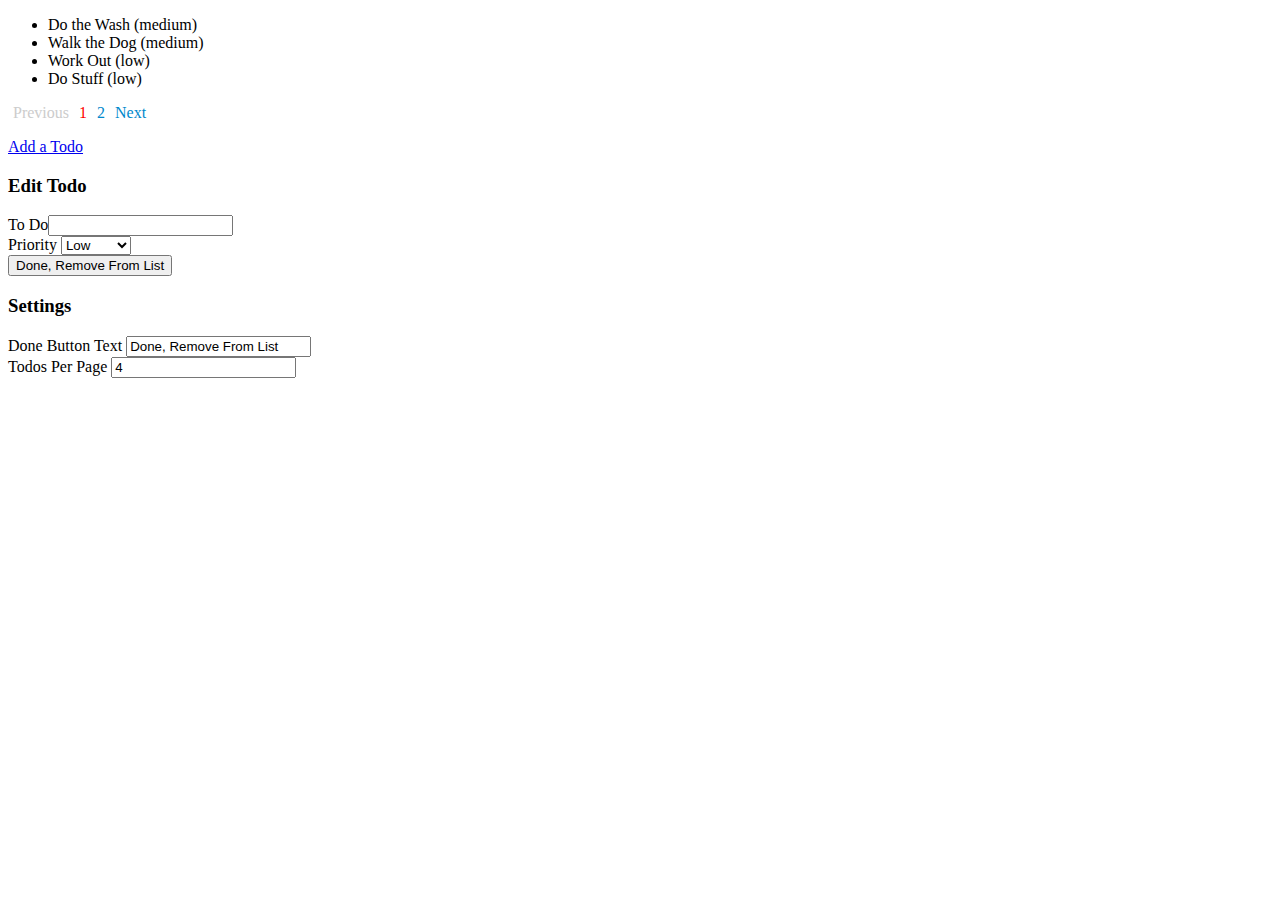
<file: example/index.html>
<!DOCTYPE html>
<html>
  <head>
    <title>Kona Demo</title>
    <script src="../lib/vendor/jquery.js" type="text/javascript"></script>
    <script src="../lib/vendor/underscore.js" type="text/javascript"></script>
    <script src="../lib/kona/kona.js" type="text/javascript"></script>
    <script src="../lib/kona/jquery-proxy.js" type="text/javascript"></script>
    <script src="../lib/kona/bindable-collection.js" type="text/javascript"></script>
    <script src="../lib/kona/bindable-collection-view.js" type="text/javascript"></script>
    <script src="../lib/kona/bindable-collection-view-pagination.js" type="text/javascript"></script>
    <script src="../lib/kona/binded-paginator.js" type="text/javascript"></script>
    <script src="../lib/kona/bindable-object.js" type="text/javascript"></script>
    <script src="../lib/kona/binded-list.js" type="text/javascript"></script>
    <script src="../lib/kona/binded-form.js" type="text/javascript"></script>
    <script src="../lib/kona/binded-element.js" type="text/javascript"></script>
    <script src="js/todos.js" type="text/javascript"></script>
    <link rel="stylesheet" href="css/todos.css" />
  </head>
  <body>
    <ul id="todo-list"></ul>

    <p id="pagination"></p>

    <p><a href="#" id="add-todo">Add a Todo</a></p>

    <form id="todo-form">
      <h3>Edit Todo</h3>
      <div>
        <label>To Do</label><input type="text" name="name" />
      </div>
      <div>
        <label>Priority</label>
        <select name="priority">
          <option value="low">Low</option>
          <option value="medium">Medium</option>
          <option value="high">High</option>
        </select>
      </div>
      <div>
        <button id="done-button">Done</button>
      </div>
    </form>

    <form id="settings-form">
      <h3>Settings</h3>
      <div>
        <label>Done Button Text</label>
        <input type="text" name="doneButtonText" />
      </div>
      <div>
        <label>Todos Per Page</label>
        <input type="text" name="todosPerPage" />
      </div>
    </form>
  </body>
</html>
</file>
<file: example/css/todos.css>
#pagination {
  margin: 10px 0;
}

  #pagination a {
    margin: 0 5px;
    text-decoration: none;
    color: #08c;
  }
    
    #pagination a:hover {
      text-decoration: underline;
    }

  #pagination a.disabled {
    color: #ccc;
  }

  #pagination a.selected {
    color: red;
  }

    #pagination a.disabled:hover, #pagination a.selected:hover {
      text-decoration: none;
      cursor: default;
    }

#todo-list li {
  cursor: pointer;
}
</file>
